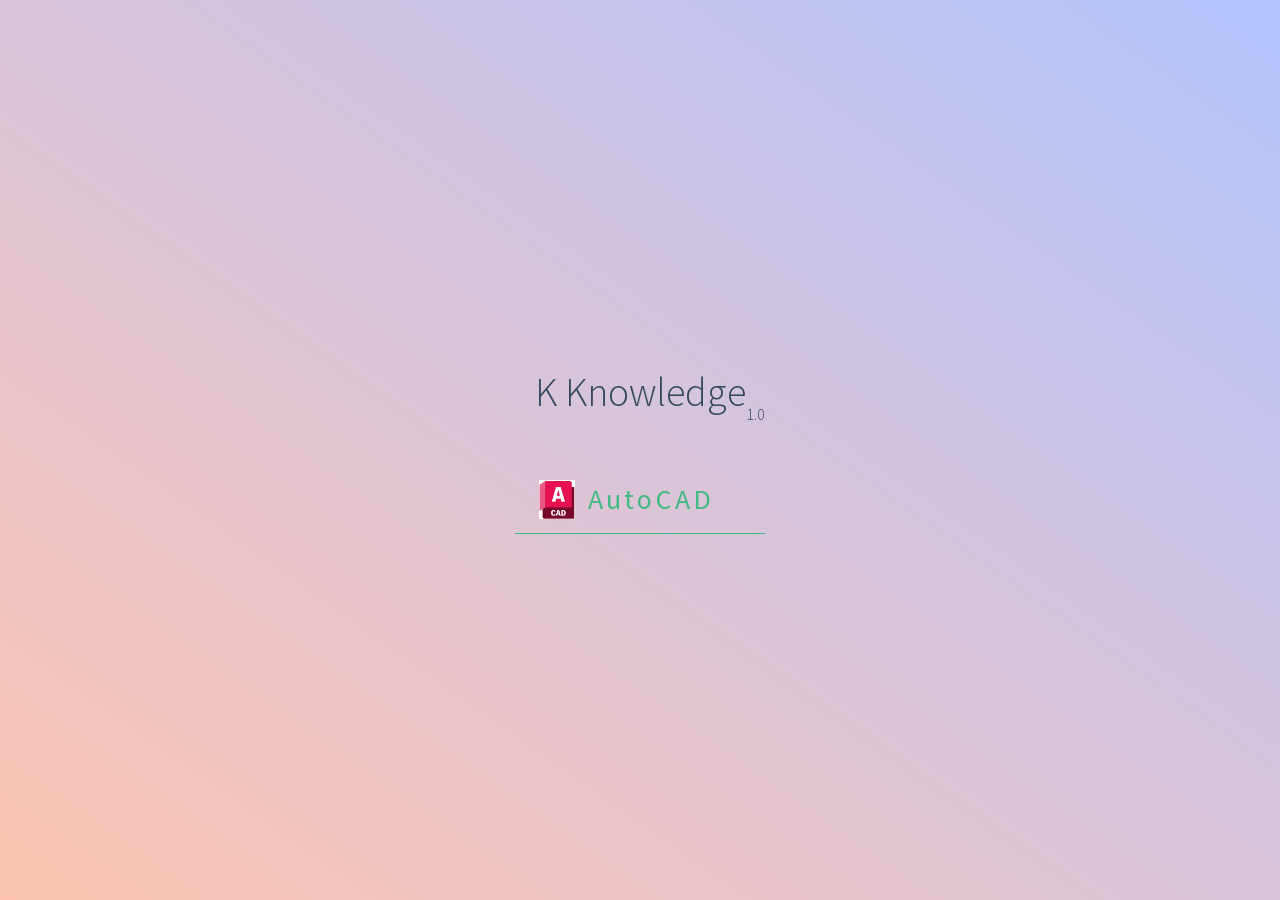
<file: index.html>
<!DOCTYPE html>
<html lang="en">

<head>
  <meta charset="UTF-8">
  <title>K Knowledge</title>
  <meta http-equiv="X-UA-Compatible" content="IE=edge,chrome=1" />
  <meta name="description" content="Description">
  <meta name="viewport" content="width=device-width, initial-scale=1.0, minimum-scale=1.0">
  <link rel="icon" href="./_media/ICO.png" type="image/x-icon">
  <!-- Docsify的css -->
  <link rel="stylesheet" href="./_src/themes/vue.css">
  <!-- 主页的css -->
  <link rel="stylesheet" href="./_src/themes/home-page.css">
  <!-- Excel的css -->
  <link rel="stylesheet" href="excel.css">

  <!-- time-updater.min.js的css -->
  <link rel="stylesheet" href="./_src/themes/sidebar.min.css" />

</head>

<body>
  <script>
    window.$docsify = {
      name: 'K Knowledge',
      repo: '',

      coverpage: true,  //开启渲染封面功能
      onlyCover: true,
      loadSidebar: true,
      subMaxLevel: 2, //设置生成目录的最大层级
      loadNavbar: true,  //默认加载的文件为 _navbar.md
      maxLevel: 6, // 最大支持渲染的标题层级
      auto2top: true, // 切换页面时自动跳转到页面顶端
      // routerMode:'history',

      //全局搜索的变量
      search: {
        maxAge: 6000, // 过期时间，单位毫秒，默认一天
        paths: 'auto',
        placeholder: '搜索',
        noData: '找不到结果',
      },

      //time-updater的变量
      timeUpdater: {
        text: "<div align='right' width='200px' style='color:gray;font-size:16px;padding-top:50px;'>Posted @ {docsify-updated}</div>",
        formatUpdated: "{YYYY}-{MM}-{DD} {HH}:{mm}",
      },

      //docsify-tabs的变量
      tabs: {
        persist: true,      // default
        sync: true,      // default
        theme: 'classic', // default
        tabComments: true,      // default
        tabHeadings: true       // default
      },

      requestHeaders: {
        'cache-control': 'max-age=60',
      },
    }
  </script>
  <div id="app"></div>

  <!-- Docsify v4 -->
  <script src="./_src/docsify@4.js"></script>

  <!-- Docsify 插件 -->
  <!-- 全局搜索 -->
  <script src="./_src/plugins/search.min.js"></script>
  <!-- 图片点击放大 -->
  <script src="./_src/plugins/zoom-image.min.js"></script>
  <!-- markdown代码高亮 -->
  <script src="./_src/plugins/prism-markdown.min.js"></script>
  <!-- 可折叠的侧边栏 -->
  <script src="./_src/plugins/docsify-sidebar-collapse.min.js"></script>
  <!-- 页脚增加修改时间 -->
  <script src="./_src/plugins/time-updater.min.js"></script>
  <!-- 增加tab -->
  <script src="./_src/plugins/docsify-tabs.min.js"></script>
  <!-- 使用日志记录器 -->
  <!-- 流程图 -->
  <script src="./_src/plugins/mermaid.min.js"></script>
  <script>

    mermaid.initialize({
      startOnLoad: true,
      securityLevel: 'loose',
      logLevel: 1,
      init: { "flowchart": { "defaultRenderer": "elk" } }
    });
  </script>
  <script src="./_src/plugins/docsify-mermaid.js"></script>
  <script src="./_src/plugins/docsify-mermaid-zoom.js"></script>

  <!-- emoji -->
  <script src="./_src/plugins/emoji.min.js"></script>

  <!-- 流程图 -->
  <!-- <script src="//unpkg.com/websequencediagrams-docsify@2.0.1/dist/docsify-websequencediagrams.js"></script> -->

  <!-- 饼图 -->
  <!-- <script src="//unpkg.com/@markbattistella/docsify-charty@latest/dist/docsify-charty.min.js"></script> -->



</body>

</html>
</file>
<file: _src/themes/vue.css>
@import url("../fonts/fonts.css");*{-webkit-font-smoothing:antialiased;-webkit-overflow-scrolling:touch;-webkit-tap-highlight-color:rgba(0,0,0,0);-webkit-text-size-adjust:none;-webkit-touch-callout:none;box-sizing:border-box}body:not(.ready){overflow:hidden}body:not(.ready) .app-nav,body:not(.ready)>nav,body:not(.ready) [data-cloak]{display:none}div#app{font-size:30px;font-weight:lighter;margin:40vh auto;text-align:center}div#app:empty:before{content:"Loading..."}img.emoji{height:1.2em}img.emoji,span.emoji{vertical-align:middle}span.emoji{font-family:Apple Color Emoji,Segoe UI Emoji,Segoe UI Symbol,Noto Color Emoji;font-size:1.2em}.progress{background-color:#42b983;background-color:var(--theme-color,#42b983);height:2px;left:0;position:fixed;right:0;top:0;transition:width .2s,opacity .4s;width:0;z-index:999999}.search .search-keyword,.search a:hover{color:#42b983;color:var(--theme-color,#42b983)}.search .search-keyword{font-style:normal;font-weight:700}body,html{height:100%}body{-moz-osx-font-smoothing:grayscale;-webkit-font-smoothing:antialiased;color:#34495e;font-family:Source Sans Pro,Helvetica Neue,Arial,sans-serif;font-size:15px;letter-spacing:0;margin:0;overflow-x:hidden}img{max-width:100%}a[disabled]{cursor:not-allowed;opacity:.6}kbd{border:1px solid #ccc;border-radius:3px;display:inline-block;font-size:12px!important;line-height:12px;margin-bottom:3px;padding:3px 5px;vertical-align:middle}li input[type=checkbox]{margin:0 .2em .25em 0;vertical-align:middle}.app-nav{margin:25px 60px 0 0;position:absolute;right:0;text-align:right;z-index:10}.app-nav.no-badge{margin-right:25px}.app-nav p{margin:0}.app-nav>a{margin:0 1rem;padding:5px 0}.app-nav li,.app-nav ul{display:inline-block;list-style:none;margin:0}.app-nav a{color:inherit;font-size:16px;text-decoration:none;transition:color .3s}.app-nav a.active,.app-nav a:hover{color:#42b983;color:var(--theme-color,#42b983)}.app-nav a.active{border-bottom:2px solid #42b983;border-bottom:2px solid var(--theme-color,#42b983)}.app-nav li{display:inline-block;margin:0 1rem;padding:5px 0;position:relative;cursor:pointer}.app-nav li ul{background-color:#fff;border:1px solid;border-color:#ddd #ddd #ccc;border-radius:4px;box-sizing:border-box;display:none;max-height:calc(100vh - 61px);overflow-y:auto;padding:10px 0;position:absolute;right:-15px;text-align:left;top:100%;white-space:nowrap}.app-nav li ul li{display:block;font-size:14px;line-height:1rem;margin:8px 14px;white-space:nowrap}.app-nav li ul a{display:block;font-size:inherit;margin:0;padding:0}.app-nav li ul a.active{border-bottom:0}.app-nav li:hover ul{display:block}.github-corner{border-bottom:0;position:fixed;right:0;text-decoration:none;top:0;z-index:1}.github-corner:hover .octo-arm{animation:octocat-wave .56s ease-in-out}.github-corner svg{color:#fff;fill:#42b983;fill:var(--theme-color,#42b983);height:80px;width:80px}main{display:block;position:relative;width:100vw;height:100%;z-index:0}main.hidden{display:none}.anchor{display:inline-block;text-decoration:none;transition:all .3s}.anchor span{color:#34495e}.anchor:hover{text-decoration:underline}.sidebar{border-right:1px solid rgba(0,0,0,.07);overflow-y:auto;padding:40px 0 0;position:absolute;top:0;bottom:0;left:0;transition:transform .25s ease-out;width:300px;z-index:20}.sidebar>h1{margin:0 auto 1rem;font-size:1.5rem;font-weight:300;text-align:center}.sidebar>h1 a{color:inherit;text-decoration:none}.sidebar>h1 .app-nav{display:block;position:static}.sidebar .sidebar-nav{line-height:2em;padding-bottom:40px}.sidebar li.collapse .app-sub-sidebar{display:none}.sidebar ul{margin:0 0 0 15px;padding:0}.sidebar li>p{font-weight:700;margin:0}.sidebar ul,.sidebar ul li{list-style:none}.sidebar ul li a{border-bottom:none;display:block}.sidebar ul li ul{padding-left:20px}.sidebar::-webkit-scrollbar{width:4px}.sidebar::-webkit-scrollbar-thumb{background:transparent;border-radius:4px}.sidebar:hover::-webkit-scrollbar-thumb{background:hsla(0,0%,53.3%,.4)}.sidebar:hover::-webkit-scrollbar-track{background:hsla(0,0%,53.3%,.1)}.sidebar-toggle{background-color:transparent;background-color:hsla(0,0%,100%,.8);border:0;outline:none;padding:10px;position:absolute;bottom:0;left:0;text-align:center;transition:opacity .3s;width:284px;z-index:30;cursor:pointer}.sidebar-toggle:hover .sidebar-toggle-button{opacity:.4}.sidebar-toggle span{background-color:#42b983;background-color:var(--theme-color,#42b983);display:block;margin-bottom:4px;width:16px;height:2px}body.sticky .sidebar,body.sticky .sidebar-toggle{position:fixed}.content{padding-top:60px;position:absolute;top:0;right:0;bottom:0;left:300px;transition:left .25s ease}.markdown-section{margin:0 auto;max-width:80%;padding:30px 15px 40px;position:relative}.markdown-section>*{box-sizing:border-box;font-size:inherit}.markdown-section>:first-child{margin-top:0!important}.markdown-section hr{border:none;border-bottom:1px solid #eee;margin:2em 0}.markdown-section iframe{border:1px solid #eee;width:1px;min-width:100%}.markdown-section table{border-collapse:collapse;border-spacing:0;display:block;margin-bottom:1rem;overflow:auto;width:100%}.markdown-section th{font-weight:700}.markdown-section td,.markdown-section th{border:1px solid #ddd;padding:6px 13px}.markdown-section tr{border-top:1px solid #ccc}.markdown-section p.tip,.markdown-section tr:nth-child(2n){background-color:#f8f8f8}.markdown-section p.tip{border-bottom-right-radius:2px;border-left:4px solid #f66;border-top-right-radius:2px;margin:2em 0;padding:12px 24px 12px 30px;position:relative}.markdown-section p.tip:before{background-color:#f66;border-radius:100%;color:#fff;content:"!";font-family:Dosis,Source Sans Pro,Helvetica Neue,Arial,sans-serif;font-size:14px;font-weight:700;left:-12px;line-height:20px;position:absolute;height:20px;width:20px;text-align:center;top:14px}.markdown-section p.tip code{background-color:#efefef}.markdown-section p.tip em{color:#34495e}.markdown-section p.warn{background:rgba(66,185,131,.1);border-radius:2px;padding:1rem}.markdown-section ul.task-list>li{list-style-type:none}body.close .sidebar{transform:translateX(-300px)}body.close .sidebar-toggle{width:auto}body.close .content{left:0}@media print{.app-nav,.github-corner,.sidebar,.sidebar-toggle{display:none}}@media screen and (max-width:768px){.github-corner,.sidebar,.sidebar-toggle{position:fixed}.app-nav{margin-top:16px}.app-nav li ul{top:30px}main{height:auto;min-height:100vh;overflow-x:hidden}.sidebar{left:-300px;transition:transform .25s ease-out}.content{left:0;max-width:100vw;position:static;padding-top:20px;transition:transform .25s ease}.app-nav,.github-corner{transition:transform .25s ease-out}.sidebar-toggle{background-color:transparent;width:auto;padding:30px 30px 10px 10px}body.close .sidebar{transform:translateX(300px)}body.close .sidebar-toggle{background-color:hsla(0,0%,100%,.8);transition:background-color 1s;width:284px;padding:10px}body.close .content{transform:translateX(300px)}body.close .app-nav,body.close .github-corner{display:none}.github-corner:hover .octo-arm{animation:none}.github-corner .octo-arm{animation:octocat-wave .56s ease-in-out}}@keyframes octocat-wave{0%,to{transform:rotate(0)}20%,60%{transform:rotate(-25deg)}40%,80%{transform:rotate(10deg)}}section.cover{position:relative;align-items:center;background-position:50%;background-repeat:no-repeat;background-size:cover;min-height:100vh;width:100%;display:none}section.cover.show{display:flex}section.cover.has-mask .mask{background-color:#fff;opacity:.8;position:absolute;top:0;bottom:0;width:100%}section.cover .cover-main{flex:1;margin:0 16px;text-align:center;position:relative}section.cover a{color:inherit}section.cover a,section.cover a:hover{text-decoration:none}section.cover p{line-height:1.5rem;margin:1em 0}section.cover h1{color:inherit;font-size:2.5rem;font-weight:300;margin:.625rem 0 2.5rem;position:relative;text-align:center}section.cover h1 a{display:block}section.cover h1 small{bottom:-.4375rem;font-size:1rem;position:absolute}section.cover blockquote{font-size:1.5rem;text-align:center}section.cover ul{line-height:1.8;list-style-type:none;margin:1em auto;max-width:500px;padding:0}section.cover .cover-main>p:last-child a{border-radius:2rem;border:1px solid #42b983;border-color:var(--theme-color,#42b983);box-sizing:border-box;color:#42b983;color:var(--theme-color,#42b983);display:inline-block;font-size:1.05rem;letter-spacing:.1rem;margin:.5rem 1rem;padding:.75em 2rem;text-decoration:none;transition:all .15s ease}section.cover .cover-main>p:last-child a:last-child{background-color:#42b983;background-color:var(--theme-color,#42b983);color:#fff}section.cover .cover-main>p:last-child a:last-child:hover{color:inherit;opacity:.8}section.cover .cover-main>p:last-child a:hover{color:inherit}section.cover blockquote>p>a{border-bottom:2px solid #42b983;border-bottom:2px solid var(--theme-color,#42b983);transition:color .3s}section.cover blockquote>p>a:hover{color:#42b983;color:var(--theme-color,#42b983)}.sidebar,body{background-color:#fff}.sidebar{color:#364149}.sidebar li{margin:6px 0}.sidebar ul li a{color:#505d6b;font-size:14px;font-weight:400;overflow:hidden;text-decoration:none;text-overflow:ellipsis;white-space:nowrap}.sidebar ul li a:hover{text-decoration:underline}.sidebar ul li ul{padding:0}.sidebar ul li.active>a{border-right:2px solid;color:#42b983;color:var(--theme-color,#42b983);font-weight:600}.app-sub-sidebar li:before{content:"-";padding-right:4px;float:left}.markdown-section h1,.markdown-section h2,.markdown-section h3,.markdown-section h4,.markdown-section strong{color:#2c3e50;font-weight:600}.markdown-section a{color:#42b983;color:var(--theme-color,#42b983);font-weight:600}.markdown-section h1{font-size:2rem;margin:0 0 1rem}.markdown-section h2{font-size:1.75rem;margin:45px 0 .8rem}.markdown-section h3{font-size:1.5rem;margin:40px 0 .6rem}.markdown-section h4{font-size:1.25rem}.markdown-section h5{font-size:1rem}.markdown-section h6{color:#777;font-size:1rem}.markdown-section figure,.markdown-section p{margin:1.2em 0}.markdown-section ol,.markdown-section p,.markdown-section ul{line-height:1.6rem;word-spacing:.05rem}.markdown-section ol,.markdown-section ul{padding-left:1.5rem}.markdown-section blockquote{border-left:4px solid #42b983;border-left:4px solid var(--theme-color,#42b983);color:#858585;margin:2em 0;padding-left:20px}.markdown-section blockquote p{font-weight:600;margin-left:0}.markdown-section iframe{margin:1em 0}.markdown-section em{color:#7f8c8d}.markdown-section code,.markdown-section output:after,.markdown-section pre{font-family:Roboto Mono,Monaco,courier,monospace}.markdown-section code,.markdown-section pre{background-color:#f8f8f8}.markdown-section output,.markdown-section pre{margin:1.2em 0;position:relative}.markdown-section output,.markdown-section pre>code{border-radius:2px;display:block}.markdown-section output:after,.markdown-section pre>code{-moz-osx-font-smoothing:initial;-webkit-font-smoothing:initial}.markdown-section code{border-radius:2px;color:#e96900;margin:0 2px;padding:3px 5px;white-space:pre-wrap}.markdown-section>:not(h1):not(h2):not(h3):not(h4):not(h5):not(h6) code{font-size:.8rem}.markdown-section pre{padding:0 1.4rem;line-height:1.5rem;overflow:auto;word-wrap:normal}.markdown-section pre>code{color:#525252;font-size:.8rem;padding:2.2em 5px;line-height:inherit;margin:0 2px;max-width:inherit;overflow:inherit;white-space:inherit}.markdown-section output{padding:1.7rem 1.4rem;border:1px dotted #ccc}.markdown-section output>:first-child{margin-top:0}.markdown-section output>:last-child{margin-bottom:0}.markdown-section code:after,.markdown-section code:before,.markdown-section output:after,.markdown-section output:before{letter-spacing:.05rem}.markdown-section output:after,.markdown-section pre:after{color:#ccc;font-size:.6rem;font-weight:600;height:15px;line-height:15px;padding:5px 10px 0;position:absolute;right:0;text-align:right;top:0;content:attr(data-lang)}.token.cdata,.token.comment,.token.doctype,.token.prolog{color:#8e908c}.token.namespace{opacity:.7}.token.boolean,.token.number{color:#c76b29}.token.punctuation{color:#525252}.token.property{color:#c08b30}.token.tag{color:#2973b7}.token.string{color:#42b983;color:var(--theme-color,#42b983)}.token.selector{color:#6679cc}.token.attr-name{color:#2973b7}.language-css .token.string,.style .token.string,.token.entity,.token.url{color:#22a2c9}.token.attr-value,.token.control,.token.directive,.token.unit{color:#42b983;color:var(--theme-color,#42b983)}.token.function,.token.keyword{color:#e96900}.token.atrule,.token.regex,.token.statement{color:#22a2c9}.token.placeholder,.token.variable{color:#3d8fd1}.token.deleted{text-decoration:line-through}.token.inserted{border-bottom:1px dotted #202746;text-decoration:none}.token.italic{font-style:italic}.token.bold,.token.important{font-weight:700}.token.important{color:#c94922}.token.entity{cursor:help}code .token{-moz-osx-font-smoothing:initial;-webkit-font-smoothing:initial;min-height:1.5rem;position:relative;left:auto}
</file>
<file: _src/themes/home-page.css>
.home-page-div{
    text-align: center;
    display: flex;
    flex-direction: column;
    align-items: center;
    font-size: 1.75rem;
    letter-spacing: .2rem;
}

.home-page-row{
    display:flex;
    flex-direction: row;

}

.home-page-col{
    display:flex;
    flex-direction: row;
    font-weight:450; 
}

.home-page-cell{
    width: 250px;
    border-bottom: 1px solid;
    border-bottom-color: var(--theme-color,#42b983);
    
    margin: 0.5rem 1rem;
    padding: 0.5em 1.5rem;
    color: var(--theme-color,#42b983);
    transition: all .15s ease;
    display: flex;
    align-items: center;
   
}

.home-page-cell img{
    margin-right: 0.8rem;
    width:36px;    
}
</file>
<file: excel.css>
#pipe-band-table {

	tr {
		mso-height-source: auto;
		mso-ruby-visibility: none;
	}

	col {
		mso-width-source: auto;
		mso-ruby-visibility: none;
	}

	br {
		mso-data-placement: same-cell;
	}

	ruby {
		ruby-align: left;
	}

	.style0 {
		mso-number-format: General;
		text-align: general;
		vertical-align: bottom;
		white-space: nowrap;
		mso-rotate: 0;
		mso-background-source: auto;
		mso-pattern: auto;
		color: black;
		font-size: 11.0pt;
		font-weight: 400;
		font-style: normal;
		text-decoration: none;
		font-family: 等线;
		mso-generic-font-family: auto;
		mso-font-charset: 134;
		border: none;
		mso-protection: locked visible;
		mso-style-name: 常规;
		mso-style-id: 0;
	}

	.font6 {
		color: black;
		font-size: 14.0pt;
		font-weight: 700;
		font-style: normal;
		text-decoration: none;
		font-family: 等线;
		mso-generic-font-family: auto;
		mso-font-charset: 134;
	}

	.font7 {
		color: black;
		font-size: 14.0pt;
		font-weight: 400;
		font-style: normal;
		text-decoration: none;
		font-family: 等线;
		mso-generic-font-family: auto;
		mso-font-charset: 134;
	}

	td {
		mso-style-parent: style0;
		padding-top: 1px;
		padding-right: 1px;
		padding-left: 1px;
		mso-ignore: padding;
		color: black;
		font-size: 11.0pt;
		font-weight: 400;
		font-style: normal;
		text-decoration: none;
		font-family: 等线;
		mso-generic-font-family: auto;
		mso-font-charset: 134;
		mso-number-format: General;
		text-align: general;
		vertical-align: bottom;
		border: none;
		mso-background-source: auto;
		mso-pattern: auto;
		mso-protection: locked visible;
		white-space: nowrap;
		mso-rotate: 0;
	}

	.xl65 {
		mso-style-parent: style0;
		font-size: 14.0pt;
		font-weight: 700;
		text-align: center;
		vertical-align: middle;
		border-top: .5pt solid windowtext;
		border-right: .5pt solid windowtext;
		border-bottom: .5pt solid windowtext;
		border-left: 1.0pt solid windowtext;
	}

	.xl66 {
		mso-style-parent: style0;
		font-size: 14.0pt;
		font-weight: 700;
		text-align: center;
		vertical-align: middle;
		border: .5pt solid windowtext;
	}

	.xl67 {
		mso-style-parent: style0;
		font-size: 14.0pt;
		font-weight: 700;
		text-align: center;
		vertical-align: middle;
		border-top: .5pt solid windowtext;
		border-right: .5pt solid windowtext;
		border-bottom: none;
		border-left: .5pt solid windowtext;
	}

	.xl68 {
		mso-style-parent: style0;
		font-size: 14.0pt;
		font-weight: 700;
		text-align: center;
		vertical-align: middle;
		border-top: .5pt solid windowtext;
		border-right: 1.0pt solid windowtext;
		border-bottom: .5pt solid windowtext;
		border-left: .5pt solid windowtext;
	}

	.xl69 {
		mso-style-parent: style0;
		font-size: 14.0pt;
		text-align: center;
		vertical-align: middle;
		border: .5pt solid windowtext;
	}

	.xl70 {
		mso-style-parent: style0;
		font-size: 14.0pt;
		text-align: center;
		vertical-align: middle;
		border-top: .5pt solid windowtext;
		border-right: none;
		border-bottom: .5pt solid windowtext;
		border-left: .5pt solid windowtext;
	}

	.xl71 {
		mso-style-parent: style0;
		font-size: 14.0pt;
		text-align: center;
		vertical-align: middle;
		border-top: 1.0pt solid red;
		border-right: .5pt solid windowtext;
		border-bottom: .5pt solid windowtext;
		border-left: 1.0pt solid red;
		background: #D9D9D9;
		mso-pattern: black none;
	}

	.xl72 {
		mso-style-parent: style0;
		font-size: 14.0pt;
		text-align: center;
		vertical-align: middle;
		border-top: 1.0pt solid red;
		border-right: .5pt solid windowtext;
		border-bottom: .5pt solid windowtext;
		border-left: .5pt solid windowtext;
		background: #D9D9D9;
		mso-pattern: black none;
	}

	.xl73 {
		mso-style-parent: style0;
		font-size: 14.0pt;
		text-align: center;
		vertical-align: middle;
		border-top: 1.0pt solid red;
		border-right: .5pt solid windowtext;
		border-bottom: .5pt solid windowtext;
		border-left: .5pt solid windowtext;
	}

	.xl74 {
		mso-style-parent: style0;
		font-size: 14.0pt;
		text-align: center;
		vertical-align: middle;
		border-top: 1.0pt solid red;
		border-right: 1.0pt solid red;
		border-bottom: .5pt solid windowtext;
		border-left: .5pt solid windowtext;
	}

	.xl75 {
		mso-style-parent: style0;
		font-size: 14.0pt;
		text-align: center;
		vertical-align: middle;
		border-top: .5pt solid windowtext;
		border-right: .5pt solid windowtext;
		border-bottom: .5pt solid windowtext;
		border-left: none;
	}

	.xl76 {
		mso-style-parent: style0;
		font-size: 14.0pt;
		text-align: center;
		vertical-align: middle;
		border-top: .5pt solid windowtext;
		border-right: 1.0pt solid windowtext;
		border-bottom: .5pt solid windowtext;
		border-left: .5pt solid windowtext;
	}

	.xl77 {
		mso-style-parent: style0;
		font-size: 14.0pt;
		text-align: center;
		vertical-align: middle;
		border-top: .5pt solid windowtext;
		border-right: .5pt solid windowtext;
		border-bottom: .5pt solid windowtext;
		border-left: 1.0pt solid red;
		background: #D9D9D9;
		mso-pattern: black none;
	}

	.xl78 {
		mso-style-parent: style0;
		font-size: 14.0pt;
		mso-number-format: "\[ENG\]d\\-mmm";
		text-align: center;
		vertical-align: middle;
		border: .5pt solid windowtext;
		background: #D9D9D9;
		mso-pattern: black none;
	}

	.xl79 {
		mso-style-parent: style0;
		font-size: 14.0pt;
		text-align: center;
		vertical-align: middle;
		border: .5pt solid windowtext;
		background: #D9D9D9;
		mso-pattern: black none;
	}

	.xl80 {
		mso-style-parent: style0;
		font-size: 14.0pt;
		text-align: center;
		vertical-align: middle;
		border-top: .5pt solid windowtext;
		border-right: 1.0pt solid red;
		border-bottom: .5pt solid windowtext;
		border-left: .5pt solid windowtext;
	}

	.xl81 {
		mso-style-parent: style0;
		font-size: 14.0pt;
		text-align: center;
		vertical-align: middle;
		border-top: .5pt solid windowtext;
		border-right: .5pt solid windowtext;
		border-bottom: 1.0pt solid red;
		border-left: 1.0pt solid red;
		background: #D9D9D9;
		mso-pattern: black none;
	}

	.xl82 {
		mso-style-parent: style0;
		font-size: 14.0pt;
		text-align: center;
		vertical-align: middle;
		border-top: .5pt solid windowtext;
		border-right: .5pt solid windowtext;
		border-bottom: 1.0pt solid red;
		border-left: .5pt solid windowtext;
		background: #D9D9D9;
		mso-pattern: black none;
	}

	.xl83 {
		mso-style-parent: style0;
		font-size: 14.0pt;
		text-align: center;
		vertical-align: middle;
		border-top: .5pt solid windowtext;
		border-right: .5pt solid windowtext;
		border-bottom: 1.0pt solid red;
		border-left: .5pt solid windowtext;
	}

	.xl84 {
		mso-style-parent: style0;
		font-size: 14.0pt;
		text-align: center;
		vertical-align: middle;
		border-top: .5pt solid windowtext;
		border-right: 1.0pt solid red;
		border-bottom: 1.0pt solid red;
		border-left: .5pt solid windowtext;
	}

	.xl85 {
		mso-style-parent: style0;
		font-size: 16.0pt;
		font-weight: 700;
		text-align: center;
		vertical-align: middle;
		border-top: 1.0pt solid windowtext;
		border-right: .5pt solid windowtext;
		border-bottom: .5pt solid windowtext;
		border-left: 1.0pt solid windowtext;
	}

	.xl86 {
		mso-style-parent: style0;
		font-size: 16.0pt;
		font-weight: 700;
		text-align: center;
		vertical-align: middle;
		border-top: 1.0pt solid windowtext;
		border-right: .5pt solid windowtext;
		border-bottom: .5pt solid windowtext;
		border-left: .5pt solid windowtext;
	}

	.xl87 {
		mso-style-parent: style0;
		font-size: 16.0pt;
		font-weight: 700;
		text-align: center;
		vertical-align: middle;
		border-top: 1.0pt solid windowtext;
		border-right: .5pt solid windowtext;
		border-bottom: .5pt solid windowtext;
		border-left: .5pt solid windowtext;
		white-space: normal;
	}

	.xl88 {
		mso-style-parent: style0;
		font-size: 16.0pt;
		font-weight: 700;
		text-align: center;
		vertical-align: middle;
		border-top: 1.0pt solid windowtext;
		border-right: 1.0pt solid windowtext;
		border-bottom: .5pt solid windowtext;
		border-left: .5pt solid windowtext;
	}

	.xl89 {
		mso-style-parent: style0;
		font-size: 14.0pt;
		text-align: center;
		vertical-align: middle;
		border-top: 1.0pt solid red;
		border-right: .5pt solid windowtext;
		border-bottom: .5pt solid windowtext;
		border-left: .5pt solid windowtext;
		white-space: normal;
	}

	.xl90 {
		mso-style-parent: style0;
		font-size: 14.0pt;
		text-align: center;
		vertical-align: middle;
		border: .5pt solid windowtext;
		white-space: normal;
	}

	.xl91 {
		mso-style-parent: style0;
		font-size: 14.0pt;
		text-align: center;
		vertical-align: middle;
		border-top: .5pt solid windowtext;
		border-right: .5pt solid windowtext;
		border-bottom: 1.0pt solid red;
		border-left: .5pt solid windowtext;
		white-space: normal;
	}

	.xl92 {
		mso-style-parent: style0;
		font-size: 14.0pt;
		text-align: left;
		vertical-align: middle;
		border-top: .5pt solid windowtext;
		border-right: none;
		border-bottom: 1.0pt solid windowtext;
		border-left: 1.0pt solid windowtext;
		white-space: normal;
		padding-left: 24px;
		mso-char-indent-count: 2;
	}

	.xl93 {
		mso-style-parent: style0;
		font-size: 14.0pt;
		text-align: left;
		vertical-align: middle;
		border-top: .5pt solid windowtext;
		border-right: none;
		border-bottom: 1.0pt solid windowtext;
		border-left: none;
		white-space: normal;
		padding-left: 24px;
		mso-char-indent-count: 2;
	}

	.xl94 {
		mso-style-parent: style0;
		font-size: 14.0pt;
		text-align: left;
		vertical-align: middle;
		border-top: none;
		border-right: none;
		border-bottom: 1.0pt solid windowtext;
		border-left: none;
		white-space: normal;
		padding-left: 24px;
		mso-char-indent-count: 2;
	}

	.xl95 {
		mso-style-parent: style0;
		font-size: 14.0pt;
		text-align: left;
		vertical-align: middle;
		border-top: .5pt solid windowtext;
		border-right: 1.0pt solid windowtext;
		border-bottom: 1.0pt solid windowtext;
		border-left: none;
		white-space: normal;
		padding-left: 24px;
		mso-char-indent-count: 2;
	}
}
</file>
<file: _src/themes/sidebar.min.css>
.sidebar-nav li{position:relative;margin:0;cursor:pointer}.sidebar-nav ul:not(.app-sub-sidebar)>li:not(.file)::before{content:'';display:block;position:absolute;top:11px;left:-12px;height:6px;width:6px;border-right:1px solid #505d6b;border-bottom:1px solid #505d6b;transform:rotate(-45deg);transition:transform .1s}.sidebar-nav ul:not(.app-sub-sidebar)>li.open::before{transform:rotate(45deg)}.sidebar-nav ul:not(.app-sub-sidebar)>li.collapse::before{transform:rotate(-45deg)}
</file>
